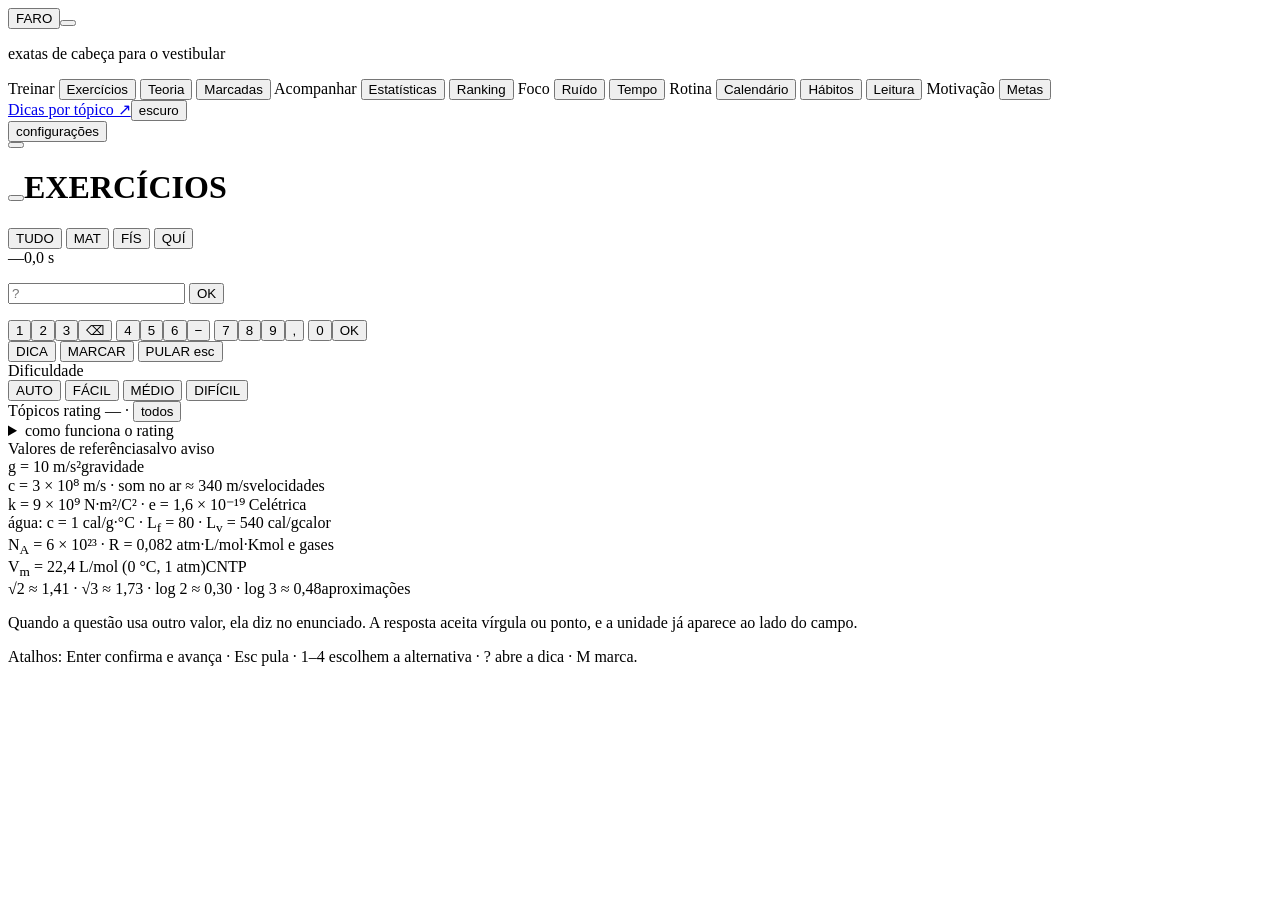
<file: src/body.html>
<body>
<div class="app">
<nav class="side" id="side" aria-label="Menu">
  <div class="brand"><button type="button" class="home" id="home" aria-label="Faro: ir para os exercícios"><span class="logo" id="logo" aria-hidden="true"></span><span>FARO</span></button><button type="button" class="x" id="sideX" aria-label="Fechar o menu"></button></div>
  <p class="tag">exatas de cabeça para o vestibular</p>
  <div class="ng" id="nav">
    <span class="lb">Treinar</span>
    <button type="button" data-v="exercicios"><span class="ni" data-i="calc"></span><span>Exercícios</span></button>
    <button type="button" data-v="teoria"><span class="ni" data-i="book"></span><span>Teoria</span></button>
    <button type="button" data-v="marcadas"><span class="ni" data-i="mark"></span><span>Marcadas</span><span class="ct" id="mCount"></span></button>
    <span class="lb">Acompanhar</span>
    <button type="button" data-v="estatisticas"><span class="ni" data-i="stats"></span><span>Estatísticas</span></button>
    <button type="button" data-v="ranking"><span class="ni" data-i="rank"></span><span>Ranking</span></button>
    <span class="lb">Foco</span>
    <button type="button" data-v="ruido"><span class="ni" data-i="noise"></span><span>Ruído</span><span class="ct" id="nzNav"></span></button>
    <button type="button" data-v="tempo"><span class="ni" data-i="clock"></span><span>Tempo</span><span class="ct" id="tmNav"></span></button>
    <span class="lb">Rotina</span>
    <button type="button" data-v="calendario"><span class="ni" data-i="cal"></span><span>Calendário</span><span class="ct" id="calNav"></span></button>
    <button type="button" data-v="habitos"><span class="ni" data-i="hab"></span><span>Hábitos</span><span class="ct" id="hbNav"></span></button>
    <button type="button" data-v="leitura"><span class="ni" data-i="read"></span><span>Leitura</span><span class="ct" id="lvNav"></span></button>
    <span class="lb">Motivação</span>
    <button type="button" data-v="metas"><span class="ni" data-i="flag"></span><span>Metas</span></button>
  </div>
  <div class="pins" id="pins">
    <section class="box mini noise" id="pinNz" aria-label="Ruído" hidden>
      <div class="hd"><button type="button" class="mt" data-go="ruido">Ruído</button><span class="ms" data-nz="state">desligado</span><button type="button" class="unpin" data-unpin="nz" aria-label="Tirar o ruído do menu"></button></div>
      <div class="mr"><button type="button" class="mp" data-nz="play" aria-label="Tocar o ruído">▶</button><canvas class="nzs" data-nz="scope" width="150" height="30" aria-hidden="true"></canvas></div>
      <div class="bd"><div class="nzc"><label for="nzVolM">volume</label><input id="nzVolM" data-nz="vol" type="range" min="0" max="100" value="40"><output data-nz="volOut">40%</output></div></div>
    </section>
    <section class="box mini" id="pinTimer" aria-label="Timer" hidden>
      <div class="hd"><button type="button" class="mt" data-go="timer">Timer</button><span class="ms" data-tm="timer.sub"></span><button type="button" class="unpin" data-unpin="timer" aria-label="Tirar o timer do menu"></button></div>
      <div class="mr"><span class="md" data-tm="timer.t">00:00</span><button type="button" class="mp" data-tm-go="timer" aria-label="Iniciar ou pausar o timer">▶</button><button type="button" class="mp" data-tm-rst="timer" aria-label="Zerar o timer">↺</button></div>
    </section>
    <section class="box mini" id="pinCrono" aria-label="Cronômetro" hidden>
      <div class="hd"><button type="button" class="mt" data-go="crono">Cronômetro</button><span class="ms" data-tm="crono.sub"></span><button type="button" class="unpin" data-unpin="crono" aria-label="Tirar o cronômetro do menu"></button></div>
      <div class="mr"><span class="md" data-tm="crono.t">00:00</span><button type="button" class="mp" data-tm-go="crono" aria-label="Iniciar ou pausar o cronômetro">▶</button><button type="button" class="mp" data-tm-rst="crono" aria-label="Zerar o cronômetro">↺</button></div>
    </section>
    <section class="box mini" id="pinPomo" aria-label="Pomodoro" hidden>
      <div class="hd"><button type="button" class="mt" data-go="pomo">Pomodoro</button><span class="ms" data-tm="pomo.sub"></span><button type="button" class="unpin" data-unpin="pomo" aria-label="Tirar o pomodoro do menu"></button></div>
      <div class="mr"><span class="md" data-tm="pomo.t">25:00</span><button type="button" class="mp" data-tm-go="pomo" aria-label="Iniciar ou pausar o pomodoro">▶</button><button type="button" class="mp" data-tm-alt="pomo" aria-label="Pular para a próxima fase">⏭</button></div>
    </section>
  </div>
  <div class="nf">
    <div class="nfr"><a class="dl" href="https://claude.ai/artifact/3wHqTT2rP8Z8v8FsAXw1fG" target="_blank" rel="noopener">Dicas por tópico ↗</a><button type="button" class="thq" id="themeQ" aria-pressed="false"><span class="ico" aria-hidden="true"></span><span id="themeQT">escuro</span></button></div>
    <button type="button" class="me" id="me" data-v="config"><span class="av" id="meAv"></span><span class="mt"><span id="meName"></span><span class="ms">configurações</span></span></button>
  </div>
</nav>
<div class="scrim" id="scrim" hidden></div>
<main>
  <header class="ph">
    <button type="button" class="menu" id="menu" aria-label="Abrir o menu" aria-expanded="false" aria-controls="side"><span class="ico" id="icoMenu"></span></button>
    <h1><button type="button" class="logo m" id="logo2" aria-label="Ir para os exercícios"></button><span id="pTitle">EXERCÍCIOS</span></h1>
    <span class="qk"><button type="button" class="tmq" id="tmQuick" hidden aria-label="Abrir o tempo"><span class="ico" id="icoClock"></span><span id="tmQuickT"></span></button><button type="button" class="nzq" id="nzQuick" hidden aria-label="Parar o ruído">■ RUÍDO</button></span>
  </header>
  <p class="sub" id="modeSub"></p>

  <div id="vTrain" class="view">
  <div class="col">
  <div class="goal" id="goal" aria-live="polite"><span id="gTxt"></span><span class="gbar" id="gBar" aria-hidden="true"><i id="gFill"></i></span><span id="gSeq"></span></div>
  <div class="seg subj" id="subj" role="group" aria-label="Matéria">
    <button type="button" data-s="all">TUDO</button>
    <button type="button" data-s="mat">MAT</button>
    <button type="button" data-s="fis">FÍS</button>
    <button type="button" data-s="qui">QUÍ</button>
  </div>

  <section class="box" aria-label="Exercício">
    <div class="hd"><span id="topic">—</span><span class="qr"><span id="qlvl"></span><span id="clock">0,0 s</span></span></div>
    <div class="bd q" id="qbox">
      <div id="fig" class="fig" hidden></div>
      <p id="ctx" class="ctx"></p>
      <div id="expr" class="expr"></div>
      <div id="opts" class="opts" role="group" aria-label="Alternativas"></div>
      <p id="lg" class="lg" aria-label="O que é cada termo"></p>
      <form id="form" autocomplete="off">
        <input id="ans" inputmode="decimal" enterkeyhint="done" aria-label="Resposta" placeholder="?">
        <span id="unit"></span>
        <button id="ok" type="submit">OK</button>
      </form>
      <div id="fb" class="fb" aria-live="polite"></div>
      <div class="pad" id="pad" aria-label="Teclado numérico">
        <button type="button" data-d="1">1</button><button type="button" data-d="2">2</button><button type="button" data-d="3">3</button><button type="button" data-d="del" aria-label="Apagar">⌫</button>
        <button type="button" data-d="4">4</button><button type="button" data-d="5">5</button><button type="button" data-d="6">6</button><button type="button" data-d="neg" aria-label="Trocar sinal">−</button>
        <button type="button" data-d="7">7</button><button type="button" data-d="8">8</button><button type="button" data-d="9">9</button><button type="button" data-d="," aria-label="Vírgula">,</button>
        <button type="button" data-d="0">0</button><button type="button" data-d="ok" id="padOk">OK</button>
      </div>
      <div id="tips" class="tips" hidden></div>
      <div id="how" class="how"></div>
    </div>
    <div class="foot">
      <button id="help" type="button" aria-expanded="false" aria-controls="tips" title="Dicas do tópico (tecla ?)"><span class="ico" id="icoLamp"></span>DICA</button>
      <button id="mark" type="button" aria-pressed="false" title="Guardar esta questão para estudar depois (tecla m)"><span class="ico" id="icoMark"></span><span id="markTxt">MARCAR</span></button>
      <button id="act" type="button">PULAR <span class="key">esc</span></button>
    </div>
  </section>

  <section class="box">
    <div class="hd"><span>Dificuldade</span><span id="lvlName"></span></div>
    <div class="bd">
      <div class="seg" id="seg">
        <button type="button" data-l="-1">AUTO</button>
        <button type="button" data-l="0">FÁCIL</button>
        <button type="button" data-l="1">MÉDIO</button>
        <button type="button" data-l="2">DIFÍCIL</button>
      </div>
    </div>
  </section>

  </div>

  <aside class="col aside">


  <section class="box">
    <div class="hd"><span>Tópicos <span id="tCount"></span></span><span>rating <span id="rAll">—</span> · <button type="button" id="all">todos</button></span></div>
    <div class="bd">
      <div class="tl" id="rt"></div>
      <details class="more">
        <summary>como funciona o rating</summary>
        <p>Vai de 0 a 2500 e começa em 1000. Cada questão tem o próprio rating, que aparece ao lado do tópico: uma questão de 1300 é acertada por metade dos vestibulandos. Até 1100 é fácil, de 1100 a 1400 é médio, acima de 1400 é difícil.</p>
        <p>Acertar uma questão acima do seu rating sobe muito; errar uma abaixo cai muito. Acerto lento ou depois de abrir a dica vale menos. No AUTO, as questões ficam perto do seu rating em cada tópico.</p>
        <p>Toque num tópico para tirá-lo do treino ou trazê-lo de volta. Para zerar o rating, use as configurações, no fim do menu.</p>
      </details>
    </div>
  </section>

  <section class="box def" id="consts">
    <div class="hd"><span>Valores de referência</span><span>salvo aviso</span></div>
    <div class="bd">
      <div class="eq"><span>g = 10 m/s²</span><span>gravidade</span></div>
      <div class="eq"><span>c = 3 × 10⁸ m/s · som no ar ≈ 340 m/s</span><span>velocidades</span></div>
      <div class="eq"><span>k = 9 × 10⁹ N·m²/C² · e = 1,6 × 10⁻¹⁹ C</span><span>elétrica</span></div>
      <div class="eq"><span>água: c = 1 cal/g·°C · L<sub>f</sub> = 80 · L<sub>v</sub> = 540 cal/g</span><span>calor</span></div>
      <div class="eq"><span>N<sub>A</sub> = 6 × 10²³ · R = 0,082 atm·L/mol·K</span><span>mol e gases</span></div>
      <div class="eq"><span>V<sub>m</sub> = 22,4 L/mol (0 °C, 1 atm)</span><span>CNTP</span></div>
      <div class="eq"><span>√2 ≈ 1,41 · √3 ≈ 1,73 · log 2 ≈ 0,30 · log 3 ≈ 0,48</span><span>aproximações</span></div>
      <p class="note">Quando a questão usa outro valor, ela diz no enunciado. A resposta aceita vírgula ou ponto, e a unidade já aparece ao lado do campo.</p>
      <p class="note kbd">Atalhos: Enter confirma e avança · Esc pula · 1–4 escolhem a alternativa · ? abre a dica · M marca.</p>
    </div>
  </section>
  </aside>
  </div>

  <div id="vMarked" class="view" hidden>
    <section class="box">
      <div class="hd"><span>Para estudar depois</span><button type="button" id="mClear">apagar todas</button></div>
      <div class="bd">
        <p class="note" style="margin:0">Questões que você marcou durante o treino, da mais recente para a mais antiga. Ficam salvas na sua conta quando ela está conectada (veja o rodapé), senão neste navegador. Tente de novo antes de abrir a resposta.</p>
      </div>
    </section>
    <div id="mList" class="mlist"></div>
  </div>

  <div id="vStats" class="view" hidden>
    <div class="tiles" id="tiles"></div>
    <section class="box" id="stBox">
      <div class="hd"><span>Tempo de estudo</span><span>últimos 14 dias</span></div>
      <div class="bd study">
        <div class="sl3" id="stSum"></div>
        <div class="sch" id="stChart" role="img"></div>
        <div class="sman" id="stMan">
          <div class="mhd"><span class="lb">Registrado à mão</span><button type="button" class="mk" id="manOpen" aria-expanded="false" aria-controls="manForm">+ registrar tempo</button></div>
          <form class="mform cf" id="manForm" hidden>
            <div class="row"><span class="lb">Dia</span><div class="tpre mdays" id="manDays" role="group" aria-label="Dia do estudo"></div></div>
            <div class="row"><span class="lb">Quanto tempo</span><div class="sts" id="manDur"></div></div>
            <label class="fl"><span class="lb">O que você estudou (opcional)</span><input id="manWhat" maxlength="40" autocomplete="off" placeholder="aula, lista de física…"></label>
            <p class="note" id="manHint" aria-live="polite"></p>
            <div class="mbtns"><button type="submit" class="mk pri" id="manSave">salvar</button><button type="button" class="mk" id="manCancel">cancelar</button></div>
          </form>
          <p class="note mmsg" id="manMsg" aria-live="polite" hidden></p>
          <ol class="manl" id="manList"></ol>
          <p class="note">Vale a confiança: registre só o tempo que você estudou de verdade, longe dos relógios do Faro. Dá para lançar até 7 dias atrás, e um dia não passa de 24 h. No ranking, quem tem tempo registrado à mão aparece com um lápis ao lado do tempo.</p>
        </div>
        <div class="sbr"><span class="lb">Esta semana, por parte</span><div id="stParts"></div>
          <p class="note">O tempo de estudo junta o foco do pomodoro, o timer, o cronômetro e o tempo resolvendo questões; o que roda junto conta uma vez só, e as pausas ficam de fora. O tempo registrado à mão soma por cima. Cada resposta conta até 3 min, e o relógio da questão pausa quando o Faro sai da tela (outra aba, outro app, tela bloqueada ou outra página do menu) e depois de 90 s sem você mexer em nada. Um relógio esquecido ligado conta até 4 h seguidas.</p></div>
      </div>
    </section>
    <div class="cols2">
    <section class="box">
      <div class="hd"><span>Dias de treino</span><span>últimas 12 semanas</span></div>
      <div class="bd"><div class="cal" id="cal" role="img"></div>
        <div class="calk"><span><i class="c0"></i>nenhuma</span><span><i class="c1"></i>abaixo da meta</span><span><i class="c2"></i>meta cumprida</span></div></div>
    </section>
    <section class="box">
      <div class="hd"><span>Evolução do rating</span><select id="evoK" aria-label="Tópico do gráfico"></select></div>
      <div class="evo" id="evo"></div>
      <p class="evs" id="evoSum"></p>
    </section>
    <section class="box">
      <div class="hd"><span>Rating por matéria</span><span id="srMode"></span></div>
      <div class="bd"><div class="sr" id="subjR"></div></div>
    </section>
    <section class="box">
      <div class="hd"><span>Nesta sessão</span><span>últimas 40 respostas</span></div>
      <div class="cv"><canvas id="hist" width="540" height="96" aria-label="Tempo de cada resposta: barra cheia é acerto, barra vazada é erro"></canvas><p class="hempty" id="histEmpty">as suas respostas aparecem aqui</p></div>
      <div class="axis"><span>← antigas</span><span>altura = tempo</span><span>recentes →</span></div>
      <div class="stats">
        <div><span>acertos</span><output id="sOk">0</output></div>
        <div><span>erros</span><output id="sBad">0</output></div>
        <div><span>sequência</span><output id="sSeq">0</output></div>
        <div><span>média</span><output id="sAvg">—</output></div>
      </div>
    </section>
    </div>
  </div>

  <div id="vRank" class="view" hidden>
    <div class="rkf"><div class="seg" id="rkKind" role="group" aria-label="O que conta" style="grid-template-columns:repeat(2,1fr)"><button type="button" data-v="q">QUESTÕES</button><button type="button" data-v="t">TEMPO</button></div>
    <div class="seg" id="rkSeg" role="group" aria-label="Período" style="grid-template-columns:repeat(2,1fr)"><button type="button" data-v="dia">HOJE</button><button type="button" data-v="semana">ESTA SEMANA</button></div></div>
    <section class="box">
      <div class="hd"><span id="rkTitle">Questões respondidas hoje</span><span id="rkN"></span></div>
      <ol class="rk" id="rkList"></ol>
    </section>
    <section class="box">
      <div class="hd"><span>Participar</span></div>
      <div class="bd cf">
        <button type="button" class="chk" id="rkJoin" aria-pressed="false">aparecer no ranking</button>
        <p class="note" id="rkNote"></p>
      </div>
    </section>
  </div>

  <div id="vNoise" class="view" hidden>
  <div class="col">
    <section class="box noise big" aria-label="Sons para estudar">
      <div class="hd"><span id="nzWhat">Gerador</span><span data-nz="state">desligado</span></div>
      <canvas class="nzs" data-nz="scope" width="540" height="120" aria-hidden="true"></canvas>
      <button type="button" class="nzp" data-nz="play" aria-pressed="false">▶ TOCAR</button>
    </section>
    <button type="button" class="chk" id="nzPin" aria-pressed="false">mostrar o ruído no menu lateral</button>
    <section class="box">
      <div class="hd"><span>Receitas</span><span id="nzPre"></span></div>
      <div class="bd cf">
        <div class="nzr" id="nzRec" role="group" aria-label="Receitas prontas"></div>
        <p class="note" id="nzRecTxt"></p>
      </div>
    </section>
    <section class="box">
      <div class="hd"><span>Mixer</span><button type="button" id="nzZero">zerar</button></div>
      <div class="bd cf nzmx" id="nzMix"></div>
    </section>
    <section class="box">
      <div class="hd"><span>Batidas binaurais</span><span id="nzBinSt">só com fones</span></div>
      <div class="bd cf">
        <div class="nzc"><label for="nzBin">volume</label><input id="nzBin" type="range" min="0" max="100" value="0"><output id="nzBinOut" for="nzBin">desl.</output></div>
        <div class="row"><span class="lb">Diferença entre os ouvidos</span><div class="seg" id="nzBf"><button type="button" data-v="6">6 HZ</button><button type="button" data-v="10">10 HZ</button><button type="button" data-v="16">16 HZ</button><button type="button" data-v="40">40 HZ</button></div></div>
        <p class="note">Cada ouvido recebe um tom puro, com uma pequena diferença de frequência (200 Hz num, 200 + a diferença no outro). O cérebro percebe uma pulsação nessa diferença. Só funciona com fones de ouvido. A evidência é mista: veja abaixo.</p>
      </div>
    </section>
  </div>
  <aside class="col aside">
    <section class="box">
      <div class="hd"><span>Volume e filtros</span></div>
      <div class="bd cf">
        <div class="nzc"><label for="nzVol">volume geral</label><input id="nzVol" data-nz="vol" type="range" min="0" max="100" value="40"><output data-nz="volOut" for="nzVol">40%</output></div>
        <p class="note">Baixo é melhor: um som que você mal percebe, abaixo da sua voz. Som alto cansa e atrapalha (veja a pesquisa abaixo).</p>
        <div class="row"><span class="lb">Filtro</span><div class="seg" id="nzColor"><button type="button" data-v="branco">NENHUM</button><button type="button" data-v="suave">SUAVE</button><button type="button" data-v="grave">GRAVE</button><button type="button" data-v="agudo">AGUDO</button></div></div>
        <div class="nzc"><label for="nzHp">corta graves abaixo de</label><input id="nzHp" data-nz="hp" type="range" min="0" max="1000" value="0"><output data-nz="hpOut" for="nzHp">desl.</output></div>
        <div class="nzc"><label for="nzLp">corta agudos acima de</label><input id="nzLp" data-nz="lp" type="range" min="0" max="1000" value="1000"><output data-nz="lpOut" for="nzLp">desl.</output></div>
        <p class="note">Os filtros valem para todo o mixer (não para as batidas binaurais). SUAVE e GRAVE costumam cansar menos em sessões longas.</p>
      </div>
    </section>
    <section class="box">
      <div class="hd"><span>Desligar sozinho</span><span id="nzOffIn"></span></div>
      <div class="bd cf">
        <div class="seg" id="nzOff" style="grid-template-columns:repeat(5,1fr)"><button type="button" data-v="0">NÃO</button><button type="button" data-v="15">15 MIN</button><button type="button" data-v="30">30 MIN</button><button type="button" data-v="60">1 H</button><button type="button" data-v="120">2 H</button></div>
        <p class="note">Conta a partir de quando você escolhe (ou de quando o som começa). Para ligar e desligar junto com o foco do pomodoro, use a opção do pomodoro, na página Tempo.</p>
      </div>
    </section>
    <section class="box nzres">
      <div class="hd"><span>O que a pesquisa diz</span></div>
      <div class="bd">
        <p><b>Não existe um som que ajude todo mundo.</b> Teste por uma semana e compare com o silêncio: se você rende menos, desligue.</p>
        <p><b>Ruído branco e rosa:</b> numa meta-análise de 13 estudos, ajudaram um pouco quem tem TDAH ou muita desatenção, e atrapalharam um pouco quem não tem. Ruído marrom ainda não foi estudado.<span class="src">Nigg et al., <a href="https://pmc.ncbi.nlm.nih.gov/articles/PMC11283987/" target="_blank" rel="noopener">J. Am. Acad. Child Adolesc. Psychiatry, 2024</a>; Söderlund et al., <a href="https://doi.org/10.1111/j.1469-7610.2007.01749.x" target="_blank" rel="noopener">J. Child Psychol. Psychiatry, 2007</a></span></p>
        <p><b>Volume:</b> ruído ambiente moderado (cerca de 70 dB, o de um café) ajudou em tarefas criativas, e ruído alto (85 dB) atrapalhou. Um estudo com EEG que testou 75, 85 e 95 dB resume a literatura: de 58 estudos sobre ruído e desempenho, 29 acharam efeito negativo, 7 positivo e 22 nenhum.<span class="src">Mehta, Zhu e Cheema, <a href="https://doi.org/10.1086/665048" target="_blank" rel="noopener">J. Consumer Research, 2012</a>; Jafari et al., <a href="https://pmc.ncbi.nlm.nih.gov/articles/PMC6901841/" target="_blank" rel="noopener">Open Access Maced. J. Med. Sci., 2019</a></span></p>
        <p><b>Sons da natureza:</b> ouvir natureza (chuva, água, grilos) melhorou o desempenho em tarefas de atenção, comparado a sons da cidade.<span class="src">Van Hedger et al., <a href="https://doi.org/10.3758/s13423-018-1539-1" target="_blank" rel="noopener">Psychonomic Bulletin &amp; Review, 2019</a></span></p>
        <p><b>Fala e música com letra:</b> sons que mudam o tempo todo, como conversa, atrapalham a leitura e a memorização mais que um som constante. Por isso o Faro não tem “barulho de café” com vozes.<span class="src">Banbury et al., <a href="https://doi.org/10.1518/001872001775992462" target="_blank" rel="noopener">Human Factors, 2001</a></span></p>
        <p><b>Batidas binaurais:</b> uma meta-análise de 22 estudos achou efeito médio em memória, atenção e ansiedade, maior quando se ouve antes e durante a tarefa e por mais tempo. Os estudos variam muito, e o efeito depende da frequência.<span class="src">Garcia-Argibay et al., <a href="https://doi.org/10.1007/s00426-018-1066-8" target="_blank" rel="noopener">Psychological Research, 2019</a></span></p>
      </div>
    </section>
    <section class="box nzdef">
      <div class="hd"><span>Como os sons são feitos</span><span>w[n]</span></div>
      <div class="bd">
        <p>Tudo é sintetizado na hora, sem gravações e sem repetir um trecho em loop. Ruído branco é um processo aleatório de média zero cujas amostras não têm correlação entre si: a densidade espectral de potência é constante em todas as frequências, até a de Nyquist<span data-nz="ny"></span>.</p>
        <div class="nzeq"><span>E{w[n]} = 0</span><span>R(k) = σ² δ(k)</span><span>S(f) = σ²</span></div>
        <p>O ruído rosa perde 3 dB por oitava (a mesma energia em cada oitava) e o marrom, 6 dB (o branco integrado). Chuva, mar, vento, riacho e lareira são ruídos filtrados e modulados devagar, com gotas, bolhas e estalos sorteados.</p>
        <p class="note">Fonte: J. O. Smith III, <a href="https://ccrma.stanford.edu/~jos/sasp/White_Noise_I.html" target="_blank" rel="noopener">Spectral Audio Signal Processing, “White Noise”</a>, CCRMA, Stanford.</p>
      </div>
    </section>
  </aside>
  </div>

  <div id="vTime" class="view" hidden>
  <div class="col">
    <div class="seg" id="tmTabs" role="group" aria-label="Ferramenta" style="grid-template-columns:repeat(3,1fr)"><button type="button" data-v="timer">TIMER</button><button type="button" data-v="crono">CRONÔMETRO</button><button type="button" data-v="pomo">POMODORO</button></div>
    <section class="box tmb" id="tmBox">
      <div class="hd"><span id="tmHd">Timer</span><span id="tmInfo"></span></div>
      <div class="bd tmd">
        <div class="tmc" id="tmCyc" hidden></div>
        <div class="tmt" id="tmT" role="timer">00:00</div>
        <div class="gbar tmbar" id="tmBar" aria-hidden="true"><i id="tmFill"></i></div>
        <p class="tms" id="tmSub"></p>
        <button type="button" class="lnk tmn" id="tmNote" hidden></button>
        <div class="tmg" id="tmGoal" hidden><span class="lb">Meta</span><div class="gks cgk" id="tmGoalKs" role="group" aria-label="Meta do tempo"></div></div>
      </div>
      <div class="tmk">
        <button type="button" id="tmGo">▶ INICIAR</button>
        <button type="button" id="tmAlt">+1 MIN</button>
        <button type="button" id="tmRst">ZERAR</button>
      </div>
    </section>
    <button type="button" class="chk" id="tmPin" aria-pressed="false">mostrar o timer no menu lateral</button>
    <section class="box" id="tmLapBox" hidden>
      <div class="hd"><span>Voltas</span><span id="tmLapN"></span></div>
      <ol class="laps" id="tmLaps"></ol>
    </section>
    <section class="box" id="tsBox">
      <div class="hd"><span>Seu estudo</span><button type="button" id="tsGoalBtn" aria-expanded="false" aria-controls="tsGoalEd">definir meta</button></div>
      <div class="bd tsb">
        <div class="tsh"><span class="lb">Hoje</span><b id="tsToday">0 min</b><span id="tsOf"></span></div>
        <div class="gbar" id="tsBar" aria-hidden="true"><i id="tsFill"></i></div>
        <p class="tss" id="tsSub" aria-live="polite"></p>
        <div class="cf tsg" id="tsGoalEd" hidden>
          <span class="lb">Meta de estudo por dia</span>
          <div class="sts" id="tsGoalSt"></div>
          <p class="note">0 h 0 min deixa sem meta. Conta o mesmo tempo das estatísticas: relógios do Faro, questões e o registrado à mão.</p>
        </div>
        <div class="sl3" id="tsSum"></div>
        <div class="w7" id="tsWk" role="img"></div>
        <button type="button" class="lnk tscal" id="tsCal" hidden></button>
        <div class="tsl"><button type="button" class="mk" id="tmManGo">+ registrar tempo</button><button type="button" class="lnk" id="tsMore">ver mais nas estatísticas ›</button></div>
      </div>
    </section>
    <section class="box" id="tnBox">
      <div class="hd"><span>Sessões</span><span id="tnBoxN"></span></div>
      <div class="bd tnb">
        <ol class="tnl" id="tnList"></ol>
        <button type="button" class="lnk" id="tnMore" aria-expanded="false">mostrar os últimos 7 dias</button>
        <p class="note">Cada timer, cronômetro ou foco do pomodoro com pelo menos 1 min vira uma sessão. Toque numa sessão para escrever ou mudar o que você fez. Perguntar ao iniciar ou ao terminar é escolhido nas configurações.</p>
      </div>
    </section>
  </div>
  <aside class="col aside">
    <section class="box" id="tmPreBox">
      <div class="hd"><span>Duração do timer</span><span id="tmDur"></span></div>
      <div class="bd cf" id="tmPreBd">
        <div class="tpre" id="tmPre" role="group" aria-label="Durações prontas"></div>
        <div class="sts" id="tmFree"></div>
      </div>
    </section>
    <section class="box" id="tmPomoBox" hidden>
      <div class="hd"><span>Ciclo do pomodoro</span><span id="tmToday"></span></div>
      <div class="bd cf">
        <div class="sts" id="tmPomoSt"></div>
        <button type="button" class="chk" id="tmAutoP" aria-pressed="false">começar a pausa sozinho</button>
        <button type="button" class="chk" id="tmAutoF" aria-pressed="false">voltar ao foco sozinho depois da pausa</button>
        <button type="button" class="chk" id="tmNoise" aria-pressed="false">tocar o ruído durante o foco</button>
        <p class="note">Um ciclo é foco, pausa curta, foco, pausa curta… e, depois do último foco, a pausa longa. Pular uma fase não conta o foco no dia.</p>
      </div>
    </section>
    <section class="box">
      <div class="hd"><span>Som e aviso</span><button type="button" id="tmTest">testar o som</button></div>
      <div class="bd cf">
        <div class="row"><span class="lb">Som</span><div class="seg" id="tmSnd"><button type="button" data-v="bipe">BIPE</button><button type="button" data-v="sino">SINO</button><button type="button" data-v="8bits">8 BITS</button><button type="button" data-v="nada">SEM</button></div></div>
        <div class="nzc"><label for="tmVol">volume</label><input id="tmVol" type="range" min="0" max="100" value="60"><output id="tmVolOut" for="tmVol">60%</output></div>
        <div class="row"><span class="lb">Tocar</span><div class="seg" id="tmRep" style="grid-template-columns:repeat(3,1fr)"><button type="button" data-v="1">1 VEZ</button><button type="button" data-v="3">3 VEZES</button><button type="button" data-v="0">ATÉ O OK</button></div></div>
        <button type="button" class="chk" id="tmTick" aria-pressed="false">bipes curtos nos 3 últimos segundos</button>
        <button type="button" class="chk" id="tmVib" aria-pressed="false" hidden>vibrar o celular</button>
        <p class="note">O tempo continua contando com o Faro em outra aba ou fechado. O aviso aparece em qualquer página do Faro.</p>
        <p class="note kbd">Atalhos: Espaço inicia e pausa · V marca a volta, soma 1 min ou pula a fase · R zera.</p>
      </div>
    </section>
  </aside>
  </div>

  <div id="vGoals" class="view" hidden>
   <div class="ghome" id="glHome">
    <section class="box why" id="glWhy" hidden>
      <div class="hd"><span>Lembre por quê</span><button type="button" id="glNext">outro motivo</button></div>
      <div class="bd"><blockquote id="glQ"></blockquote><p class="gwm" id="glQm"></p></div>
    </section>
    <div class="gtop"><button type="button" class="mk pri" id="glNew">+ nova meta</button></div>
    <p class="note mmsg" id="glMsg" aria-live="polite" hidden></p>
    <section class="box" id="glEmpty" hidden>
      <div class="hd"><span>Para que serve esta página</span></div>
      <div class="bd cf">
        <p class="gin">Cada meta é uma página sua: o que você quer conquistar, por que isso importa e tudo o mais que quiser anotar. Nos dias difíceis, ela lembra por que você começou.</p>
        <p class="note">As páginas são escritas em markdown (títulos, listas, tarefas, citações). Comece por uma:</p>
        <div class="gks" id="glEmptyKs"></div>
      </div>
    </section>
    <div class="gpl" id="glList"></div>
    <details class="gsec" id="glPaused" hidden><summary>Pausadas <span id="glPausedN"></span></summary><div class="gpl" id="glPausedL"></div></details>
    <details class="gsec" id="glDone" hidden><summary>Conquistas <span id="glDoneN"></span></summary><div class="gpl" id="glDoneL"></div></details>
    <p class="note gpriv">Só você vê esta página. As metas ficam na sua conta (ou neste navegador, sem conta) e não entram no ranking nem nas estatísticas.</p>
   </div>
   <article class="gpage" id="glPage" hidden>
    <div class="gpbar"><button type="button" class="lnk" id="gpBack">‹ todas as metas</button><span class="gpsv" id="gpSaved" aria-live="polite"></span></div>
    <h2 class="gph"><span class="gfox" id="gpFox" hidden></span><input class="gpt" id="gpT" maxlength="80" autocomplete="off" placeholder="Sem título" aria-label="Título da meta"></h2>
    <div class="gprops">
      <span class="lb">Tipo</span><div class="gpv"><div class="gks" id="gpKs" role="group" aria-label="Tipos sugeridos"></div><input class="gpin" id="gpK" maxlength="30" autocomplete="off" placeholder="ou escreva outro" aria-label="Tipo da meta"></div>
      <span class="lb">Prazo</span><div class="gpv"><input class="gpin" id="gpD" type="date" aria-label="Prazo"><span class="gpm" id="gpDue"></span></div>
      <span class="lb">Situação</span><div class="gpv"><div class="seg gpst" id="gpSt" role="group" aria-label="Situação"><button type="button" data-v="on">EM ANDAMENTO</button><button type="button" data-v="pausa">PAUSADA</button><button type="button" data-v="feita">CONQUISTADA</button></div></div>
      <span class="lb">Tempo</span><div class="gpv"><p class="gtm" id="gpTm"></p></div>
    </div>
    <div class="gpmode"><div class="seg" id="gpMode" role="group" aria-label="Ver ou escrever" style="grid-template-columns:repeat(2,1fr)"><button type="button" data-v="ver">VER</button><button type="button" data-v="escrever">ESCREVER</button></div></div>
    <div class="gmd" id="gpView"></div>
    <textarea class="gped" id="gpEd" maxlength="20000" spellcheck="true" aria-label="Página da meta, em markdown" hidden></textarea>
    <details class="gphelp"><summary>como escrever em markdown</summary>
      <div class="gmdk"><code># Título</code><span>título de seção (## e ### para menores)</span><code>**negrito** *itálico*</code><span>destaque no texto</span><code>- item</code><span>lista (1. para numerada)</span><code>- [ ] tarefa</code><span>tarefa: dá para marcar tocando, no modo ver</span><code>&gt; citação</code><span>a primeira citação vira o lembrete do topo da página Metas</span><code>[texto](https://…)</code><span>link</span><code>---</code><span>linha separando partes</span></div>
    </details>
    <div class="gact"><button type="button" class="mk" id="gpDel">apagar esta meta</button></div>
   </article>
  </div>

  <div id="vCal" class="view" hidden>
    <div class="cbar">
      <div class="cnav"><button type="button" class="mk" id="calPrev" aria-label="Anterior">‹</button><button type="button" class="mk" id="calToday">hoje</button><button type="button" class="mk" id="calNext" aria-label="Próximo">›</button><span class="crng" id="calRange" aria-live="polite"></span></div>
      <div class="cbr"><div class="seg cmode" id="calMode" role="group" aria-label="Mostrar"><button type="button" data-v="dia">DIA</button><button type="button" data-v="semana">SEMANA</button></div><button type="button" class="mk pri" id="calNew">+ bloco</button></div>
    </div>
    <p class="note mmsg" id="calMsg" aria-live="polite" hidden></p>
    <section class="box" id="calPend" hidden>
      <div class="hd"><span>Para confirmar</span><span id="calPendN"></span></div>
      <div class="bd cpb"><p class="note" id="calPendTxt"></p><ol class="cpl" id="calPendL"></ol><button type="button" class="mk pri" id="calPendAll" hidden></button></div>
    </section>
    <section class="box ccal" id="calBox" aria-label="Calendário">
      <div class="cdays" id="calDays" role="group" aria-label="Dia"></div>
      <div class="cgw" id="calGrid"></div>
    </section>
    <div class="ckey" aria-hidden="true"><span><i class="k0"></i>planejado</span><span><i class="k1"></i>contou no estudo</span><span><i class="k2"></i>relógios do Faro</span><span><i class="k4"></i>questões</span><span><i class="k3"></i>passou, falta confirmar</span></div>
    <section class="box">
      <div class="hd"><span>Quando um bloco passa</span></div>
      <div class="bd cf"><div class="seg" id="calAuto" role="group" aria-label="Quando um bloco passa" style="grid-template-columns:repeat(2,1fr)"><button type="button" data-v="on">CONTA SOZINHO</button><button type="button" data-v="off">EU CONFIRMO</button></div><p class="note" id="calAutoTxt"></p></div>
    </section>
    <p class="note cnote">Toque num horário vazio para criar um bloco (no computador, dá para arrastar o mouse e desenhar o bloco do tamanho certo). O que o Faro mede (timer, cronômetro, foco do pomodoro e questões) aparece sozinho na faixa listrada; o que ele já mediu no horário de um bloco não conta duas vezes. No topo de cada dia fica o total estudado, e ✎ é o tempo registrado à mão, sem horário.</p>
  </div>

  <div id="vHab" class="view" hidden>
    <section class="box" id="hbTodayBox">
      <div class="hd"><span>Hoje</span><span id="hbTodayN"></span></div>
      <div class="bd"><ul class="hbt" id="hbToday"></ul></div>
    </section>
    <div class="gtop"><button type="button" class="mk pri" id="hbNew">+ novo hábito</button></div>
    <form class="box gform hform" id="hbForm" hidden>
      <div class="hd"><span id="hbFormHd">Novo hábito</span></div>
      <div class="bd cf">
        <label class="fl"><span class="lb">Hábito</span><input id="hfT" maxlength="60" autocomplete="off" placeholder="ler 20 páginas, revisar a aula do dia…"></label>
        <div class="row"><span class="lb">Como ele é marcado</span>
          <div class="seg g3" id="hfA" role="group" aria-label="Como ele é marcado"><button type="button" data-v="">EU MARCO</button><button type="button" data-v="tempo">TEMPO</button><button type="button" data-v="q">QUESTÕES</button></div>
          <div class="sts" id="hfVm"></div><div class="sts" id="hfVq"></div>
          <p class="note" id="hfANote"></p></div>
        <div class="row"><span class="lb">Quando</span>
          <div class="seg g3" id="hfF" role="group" aria-label="Quando"><button type="button" data-v="d">TODO DIA</button><button type="button" data-v="w">ALGUNS DIAS</button><button type="button" data-v="n">POR SEMANA</button></div>
          <div class="gks hfw" id="hfW" role="group" aria-label="Dias da semana"></div>
          <div class="sts" id="hfN"></div></div>
        <div class="mbtns"><button type="submit" class="mk pri">salvar</button><button type="button" class="mk" id="hfCancel">cancelar</button></div>
      </div>
    </form>
    <p class="note mmsg" id="hbMsg" aria-live="polite" hidden></p>
    <section class="box" id="hbEmpty" hidden>
      <div class="hd"><span>Para que serve esta página</span></div>
      <div class="bd cf">
        <p class="gin">Hábitos são as coisas pequenas que você quer fazer sempre. Aqui você marca cada dia e vê a sequência crescer.</p>
        <p class="note">Os de tempo e de questões se marcam sozinhos com o que você faz no Faro. Comece por um destes, ou crie o seu:</p>
        <div class="gks" id="hbIdeas"></div>
      </div>
    </section>
    <div class="glist" id="hbList"></div>
    <details class="gsec" id="hbPaused" hidden><summary>Pausados <span id="hbPausedN"></span></summary><div class="glist" id="hbPausedL"></div></details>
    <p class="note gpriv">Toque num quadradinho para marcar ou desmarcar um dia que passou. Os hábitos ficam na sua conta (ou neste navegador, sem conta) e não entram no ranking.</p>
  </div>

  <div id="vRead" class="view" hidden>
   <div class="ghome" id="lvHome">
    <section class="box" id="lvSum">
      <div class="hd"><span>Sua leitura</span><button type="button" id="lvGoalBtn" aria-expanded="false" aria-controls="lvGoalEd">meta do ano</button></div>
      <div class="bd cf">
        <div class="sl3" id="lvStats"></div>
        <div class="cf" id="lvGoalEd" hidden>
          <span class="lb">Livros para ler este ano</span>
          <div class="sts" id="lvGoalSt"></div>
          <p class="note">0 deixa sem meta. Contam os livros que você marcar como lidos neste ano.</p>
        </div>
        <div id="lvGoalBar" hidden><div class="gbar" aria-hidden="true"><i id="lvGoalFill"></i></div><p class="tss" id="lvGoalTxt"></p></div>
      </div>
    </section>
    <div class="gtop"><button type="button" class="mk pri" id="lvNew">+ livro</button></div>
    <form class="box gform" id="lvForm" hidden>
      <div class="hd"><span>Novo livro</span></div>
      <div class="bd cf">
        <label class="fl"><span class="lb">Título</span><input id="lfT" maxlength="100" autocomplete="off" placeholder="Dom Casmurro, Sapiens, a apostila de bio…"></label>
        <label class="fl"><span class="lb">Autor (opcional)</span><input id="lfA" maxlength="60" autocomplete="off"></label>
        <label class="fl lfp"><span class="lb">Páginas (opcional)</span><input id="lfP" type="number" inputmode="numeric" min="1" max="9999"></label>
        <div class="row"><span class="lb">Situação</span><div class="seg g3" id="lfS" role="group" aria-label="Situação"><button type="button" data-v="lendo">LENDO</button><button type="button" data-v="quero">QUERO LER</button><button type="button" data-v="lido">JÁ LI</button></div></div>
        <div class="mbtns"><button type="submit" class="mk pri">guardar</button><button type="button" class="mk" id="lfCancel">cancelar</button></div>
      </div>
    </form>
    <p class="note mmsg" id="lvMsg" aria-live="polite" hidden></p>
    <section class="box" id="lvEmpty" hidden>
      <div class="hd"><span>Para que serve esta página</span></div>
      <div class="bd cf">
        <p class="gin">Aqui ficam os livros que você está lendo, os que quer ler e os que já leu, com o ponto em que parou e as suas anotações.</p>
        <p class="note">Atualize a página em que está e o Faro calcula o seu ritmo e quando você termina. Ler um pouco todo dia vira um hábito: dá para criar um hábito de tempo na página Hábitos.</p>
      </div>
    </section>
    <div class="lvl" id="lvNow"></div>
    <details class="gsec" id="lvWant" hidden open><summary>Quero ler <span id="lvWantN"></span></summary><div class="gpl" id="lvWantL"></div></details>
    <details class="gsec" id="lvDone" hidden><summary>Lidos <span id="lvDoneN"></span></summary><div class="gpl" id="lvDoneL"></div></details>
    <details class="gsec" id="lvDrop" hidden><summary>Larguei <span id="lvDropN"></span></summary><div class="gpl" id="lvDropL"></div></details>
    <p class="note gpriv">Os livros ficam na sua conta (ou neste navegador, sem conta) e não entram no ranking.</p>
   </div>
   <article class="gpage" id="lvPage" hidden>
    <div class="gpbar"><button type="button" class="lnk" id="lpBack">‹ todos os livros</button><span class="gpsv" id="lpSaved" aria-live="polite"></span></div>
    <h2 class="gph"><input class="gpt" id="lpT" maxlength="100" autocomplete="off" placeholder="Sem título" aria-label="Título do livro"></h2>
    <div class="gprops">
      <span class="lb">Autor</span><div class="gpv"><input class="gpin" id="lpA" maxlength="60" autocomplete="off" placeholder="quem escreveu" aria-label="Autor"></div>
      <span class="lb">Situação</span><div class="gpv"><div class="seg gpst lpst" id="lpS" role="group" aria-label="Situação"><button type="button" data-v="quero">QUERO LER</button><button type="button" data-v="lendo">LENDO</button><button type="button" data-v="lido">LIDO</button><button type="button" data-v="larguei">LARGUEI</button></div></div>
      <span class="lb">Páginas</span><div class="gpv"><input class="gpin lpn" id="lpAt" type="number" inputmode="numeric" min="0" max="9999" aria-label="Página em que está"><span class="gpm">de</span><input class="gpin lpn" id="lpP" type="number" inputmode="numeric" min="0" max="9999" aria-label="Total de páginas"></div>
      <span class="lb">Ritmo</span><div class="gpv"><p class="gtm" id="lpPace"></p></div>
      <span class="lb">Nota</span><div class="gpv"><div class="lstars" id="lpR" role="group" aria-label="Nota do livro"></div></div>
    </div>
    <div class="w7 lw" id="lpWk" role="img"></div>
    <div class="gpmode"><div class="seg" id="lpMode" role="group" aria-label="Ver ou escrever" style="grid-template-columns:repeat(2,1fr)"><button type="button" data-v="ver">VER</button><button type="button" data-v="escrever">ESCREVER</button></div></div>
    <div class="gmd" id="lpView"></div>
    <textarea class="gped" id="lpEd" maxlength="20000" spellcheck="true" aria-label="Anotações do livro, em markdown" hidden></textarea>
    <div class="gact"><button type="button" class="mk" id="lpDel">apagar este livro</button></div>
   </article>
  </div>

  <div id="vConfig" class="view" hidden>
    <section class="box">
      <div class="hd"><span>Perfil</span></div>
      <div class="bd prof">
        <span class="av big" id="pAv"></span>
        <div class="pf">
          <label class="fl"><span class="lb">Nome</span><input id="pName" maxlength="40" autocomplete="nickname" spellcheck="false"></label>
          <div class="lk"><button type="button" id="pPhoto">trocar a foto</button><button type="button" id="pNoPhoto">voltar à foto padrão</button></div>
          <input type="file" id="pFile" accept="image/*" hidden>
        </div>
      </div>
    </section>
    <section class="box">
      <div class="hd"><span>Aparência</span></div>
      <div class="bd cf">
        <div class="row"><span class="lb">Estilo</span><div class="seg" id="cStyle" style="grid-template-columns:repeat(2,1fr)"><button type="button" data-v="8bit">8 BITS</button><button type="button" data-v="min">MINIMALISTA</button></div></div>
        <p class="note">8 bits é o Faro de sempre, com letras de fliperama. Minimalista usa letra comum, cinzas suaves e cantos arredondados.</p>
        <div class="row"><span class="lb">Tema</span><div class="seg" id="cTheme" style="grid-template-columns:repeat(3,1fr)"><button type="button" data-v="claro">CLARO</button><button type="button" data-v="escuro">ESCURO</button><button type="button" data-v="sistema">SISTEMA</button></div></div>
        <div class="row"><span class="lb">Tamanho do texto das questões</span><div class="seg" id="cFs"><button type="button" data-v="0.9">P</button><button type="button" data-v="1">M</button><button type="button" data-v="1.15">G</button><button type="button" data-v="1.3">GG</button></div></div>
        <p class="ctx demo">Exemplo: um carro a 72 km/h anda quantos metros em 5 s?</p>
      </div>
    </section>
    <section class="box">
      <div class="hd"><span>Treino</span></div>
      <div class="bd cf">
        <div class="row"><span class="lb">Conferir a resposta</span><div class="seg" id="cCheck" style="grid-template-columns:repeat(2,1fr)"><button type="button" data-v="auto">SOZINHO</button><button type="button" data-v="ok">SÓ NO OK</button></div></div>
        <p class="note" id="checkNote"></p>
        <div class="row"><span class="lb">Ir para a próxima sozinho</span><div class="seg g3" id="cAuto"><button type="button" data-v="-1">NÃO</button><button type="button" data-v="0">NA HORA</button><button type="button" data-v="1000">1 S</button><button type="button" data-v="2000">2 S</button><button type="button" data-v="3000">3 S</button><button type="button" data-v="5000">5 S</button></div></div>
        <button type="button" class="chk" id="cAutoBad" aria-pressed="false">também quando errar ou pular</button>
        <p class="note" id="autoNote"></p>
        <div class="row"><span class="lb">Meta do dia</span><div class="seg" id="cGoal" style="grid-template-columns:repeat(5,1fr)"><button type="button" data-v="0">SEM</button><button type="button" data-v="10">10</button><button type="button" data-v="20">20</button><button type="button" data-v="30">30</button><button type="button" data-v="50">50</button></div></div>
        <p class="note">Conta as questões respondidas no dia (puladas não contam). Os dias seguidos são os dias em que a meta foi cumprida.</p>
      </div>
    </section>
    <section class="box">
      <div class="hd"><span>Tempo de estudo</span></div>
      <div class="bd cf">
        <div class="row"><span class="lb">Meta de estudo por dia</span><div class="sts" id="cTGoal"></div></div>
        <p class="note">Conta o tempo de estudo do dia, o mesmo das estatísticas: relógios do Faro, questões e o registrado à mão. 0 h 0 min deixa sem meta.</p>
        <div class="row"><span class="lb">Escrever o que você fez</span><div class="seg" id="cTNote" style="grid-template-columns:repeat(3,1fr)"><button type="button" data-v="start">AO INICIAR</button><button type="button" data-v="end">AO TERMINAR</button><button type="button" data-v="off">DESATIVADO</button></div></div>
        <p class="note" id="tnNoteTxt"></p>
      </div>
    </section>
    <section class="box">
      <div class="hd"><span>Menu lateral</span></div>
      <div class="bd cf" id="cPins">
        <button type="button" class="chk" data-pin="nz" aria-pressed="false">mostrar o ruído</button>
        <button type="button" class="chk" data-pin="timer" aria-pressed="false">mostrar o timer</button>
        <button type="button" class="chk" data-pin="crono" aria-pressed="false">mostrar o cronômetro</button>
        <button type="button" class="chk" data-pin="pomo" aria-pressed="false">mostrar o pomodoro</button>
        <p class="note">Ficam fixos no menu, com os controles principais, em qualquer página. As páginas completas continuam em Foco.</p>
      </div>
    </section>
    <section class="box">
      <div class="hd"><span>Dados</span></div>
      <div class="bd cf">
        <p class="acct" id="acct2"></p>
        <p class="note">Para levar o seu progresso para outro endereço do Faro ou outro navegador: copie aqui e cole lá. Ao colar, os dados se juntam aos que já existem, sem apagar nada.</p>
        <div class="lk"><button type="button" id="xOut">copiar meus dados</button><button type="button" id="xIn">colar dados de outro Faro</button></div>
        <div class="xbox" id="xBox" hidden>
          <label class="fl"><span class="lb" id="xLb">Seus dados</span><textarea id="xTa" spellcheck="false" autocomplete="off" autocapitalize="off"></textarea></label>
          <div class="lk"><button type="button" id="xGo">juntar com os dados daqui</button><button type="button" id="xFile">abrir um arquivo</button><button type="button" id="xDl">baixar como arquivo</button><button type="button" id="xX">fechar</button></div>
          <input type="file" id="xF" accept=".json,application/json,text/plain" hidden>
        </div>
        <p class="note" id="xMsg" hidden></p>
        <div class="lk"><button type="button" id="rReset">zerar o rating</button><button type="button" id="dReset">apagar a evolução e os dias</button></div>
      </div>
    </section>
  </div>

<!--@WEB-BODY@-->
  <footer><p class="acct" id="acct"></p></footer>
</main>
</div>
<div class="toast" id="tmToast" role="alert" hidden><span id="tmToastT"></span><button type="button" id="tmToastOk">OK</button></div>
<form class="tnc" id="tnCard" aria-labelledby="tnQ" hidden>
  <div class="tnh"><label class="lb" id="tnQ" for="tnIn">O que você fez?</label><span id="tnCtx"></span><button type="button" class="tnx" id="tnSkip" aria-label="Fechar sem anotar"></button></div>
  <div class="tnr"><input id="tnIn" maxlength="120" autocomplete="off" enterkeyhint="done"><button type="submit" class="mk pri">salvar</button></div>
  <div class="gks tnk" id="tnRecent" role="group" aria-label="Anotações recentes"></div>
  <div class="gks tnk cgk tng" id="tnGoal" role="group" aria-label="Meta da sessão" hidden></div>
</form>
<div class="tnc ccd" id="calCard" role="dialog" aria-labelledby="ccHd" hidden>
  <div class="tnh"><span class="lb" id="ccHd">Bloco</span><span id="ccCtx"></span><button type="button" class="tnx" id="ccX" aria-label="Fechar"></button></div>
  <form class="ccf" id="calForm">
    <label class="fl"><span class="lb">O que vai estudar</span><input id="cfT" maxlength="40" autocomplete="off" placeholder="química, redação, lista de física…"></label>
    <div class="gks tnk" id="cfTs" role="group" aria-label="Títulos recentes"></div>
    <div class="row" id="cfGRow" hidden><span class="lb">Para qual meta (opcional)</span><div class="gks cgk" id="cfG" role="group" aria-label="Meta"></div></div>
    <div class="cft"><label class="fl"><span class="lb">Dia</span><input id="cfD" type="date" required></label>
      <label class="fl"><span class="lb">Início</span><input id="cfS" type="time" step="300" required></label>
      <label class="fl"><span class="lb">Fim</span><input id="cfE" type="time" step="300" required></label></div>
    <div class="row" id="cfRRow"><span class="lb">Repetir</span><div class="seg crep" id="cfR" role="group" aria-label="Repetir"><button type="button" data-v="no">NÃO</button><button type="button" data-v="d">DIÁRIO</button><button type="button" data-v="w">SEMANAL</button><button type="button" data-v="x">ALGUNS DIAS</button></div>
      <div class="gks cfw" id="cfW" role="group" aria-label="Dias da semana" hidden></div>
      <label class="fl cfu" id="cfURow" hidden><span class="lb">Até</span><input id="cfU" type="date"></label></div>
    <p class="note" id="cfHint"></p>
    <div class="mbtns"><button type="submit" class="mk pri" id="cfSave">salvar</button><button type="button" class="mk" id="cfCancel">cancelar</button><button type="button" class="mk" id="cfDel" hidden>apagar</button></div>
  </form>
  <div class="ccv" id="calView">
    <p class="cvs" id="cvSt"></p>
    <p class="cvg" id="cvG" hidden></p>
    <p class="note" id="cvMeas"></p>
    <div class="cvc" id="cvConf">
      <span class="lb">Quanto foi estudo útil</span>
      <div class="sts" id="cvDur"></div>
      <p class="note" id="cvHint"></p>
      <div class="mbtns"><button type="button" class="mk pri" id="cvOk">confirmar</button><button type="button" class="mk" id="cvNo">não estudei</button></div>
    </div>
    <ul class="cvl" id="cvList"></ul>
    <div class="mbtns" id="cvAct"></div>
  </div>
</div>
</file>
